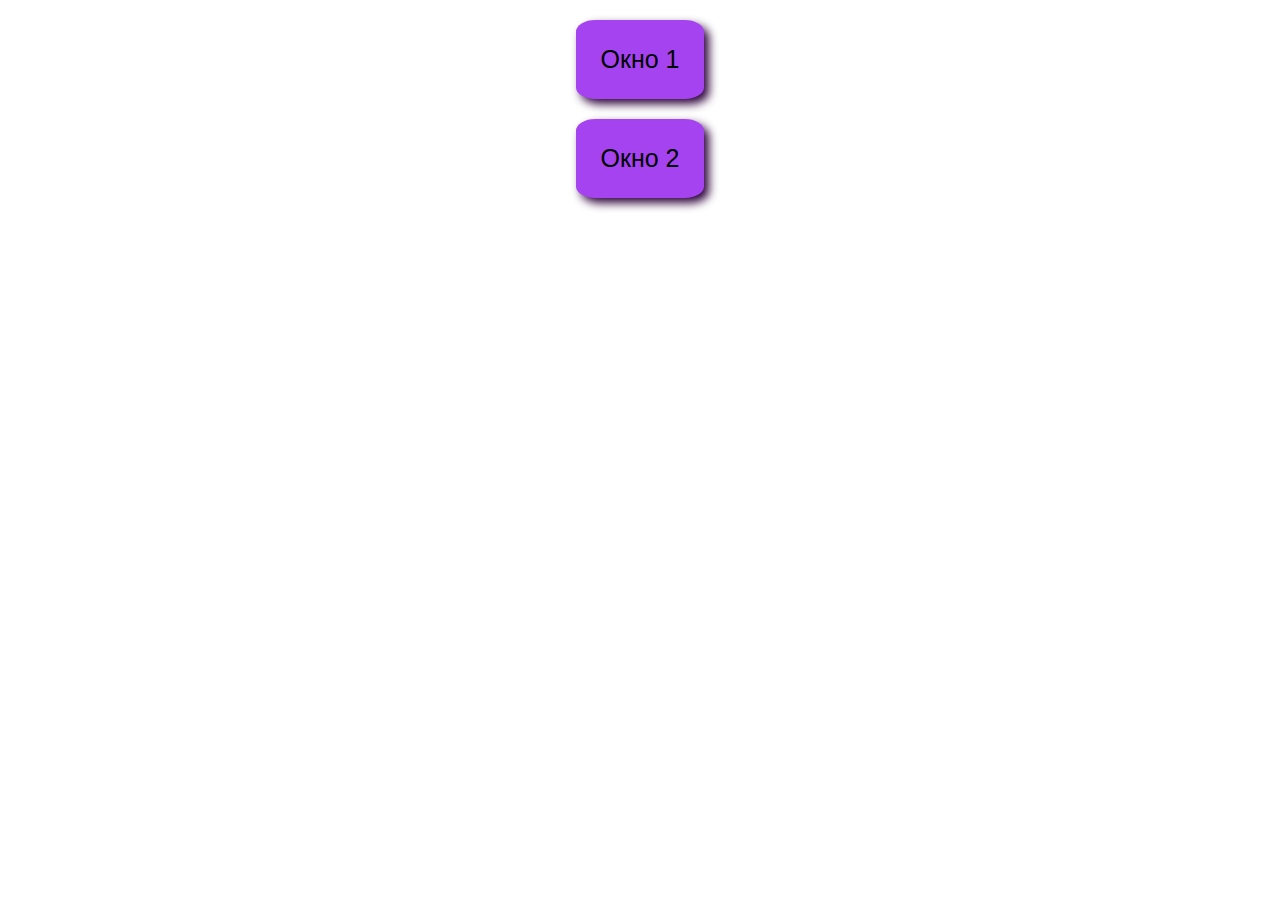
<file: js-1/index.html>
<!DOCTYPE html>
<html lang="en">
  <head>
    <meta charset="UTF-8" />
    <meta name="viewport" content="width=device-width, initial-scale=1.0" />
    <title>Document</title>
    <link rel="stylesheet" href="style.css" />
  </head>
  <body>
    <button class="btn" data-path="one">Окно 1</button>
    <button class="btn" data-path="two">Окно 2</button>
    <div class="modals">
      <div class="modal-overlay">
        <div class="modal" data-target="one">Окно 1</div>
        <div class="modal" data-target="two">Окно 2</div>
      </div>
    </div>
    <script src="main.js"></script>
  </body>
</html>
</file>
<file: js-1/style.css>
*,
*::after,
*::before {
  box-sizing: inherit;
  margin: 0;
  padding: 0;
}

button {
  background: none;
}

.btn {
  background-color: rgb(165, 67, 240);
  border: none;
  font-family: Verdana, Geneva, Tahoma, sans-serif;
  cursor: pointer;
  display: block;
  font-size: 25px;
  padding: 25px;
  margin: 20px auto 0;
  border-radius: 15%;
  box-shadow: 5px 5px 10px rgb(45, 3, 58);
}

.modal-overlay {
  position: fixed;
  left: 0;
  right: 0;
  bottom: 0;
  top: 0;
  width: 100%;
  height: 100vh;
  background-color: rgba(0, 0, 0, 0.7);
  display: flex;
  align-items: center;
  justify-content: center;
  visibility: hidden;
  opacity: 0;
  transition: all 0.3s ease-in-out;
}

.modal-overlay--visible {
  opacity: 1;
  visibility: visible;
  transition: all 0.3s ease-in-out;
}

.modal {
  font-family: Verdana, Geneva, Tahoma, sans-serif;
  width: 500px;
  height: 500px;
  color: black;
  background-color: rgb(3, 151, 151);
  display: none;
  justify-content: center;
  align-items: center;
  border-radius: 10%;
}

.modal--visible {
  display: flex;
}
</file>
